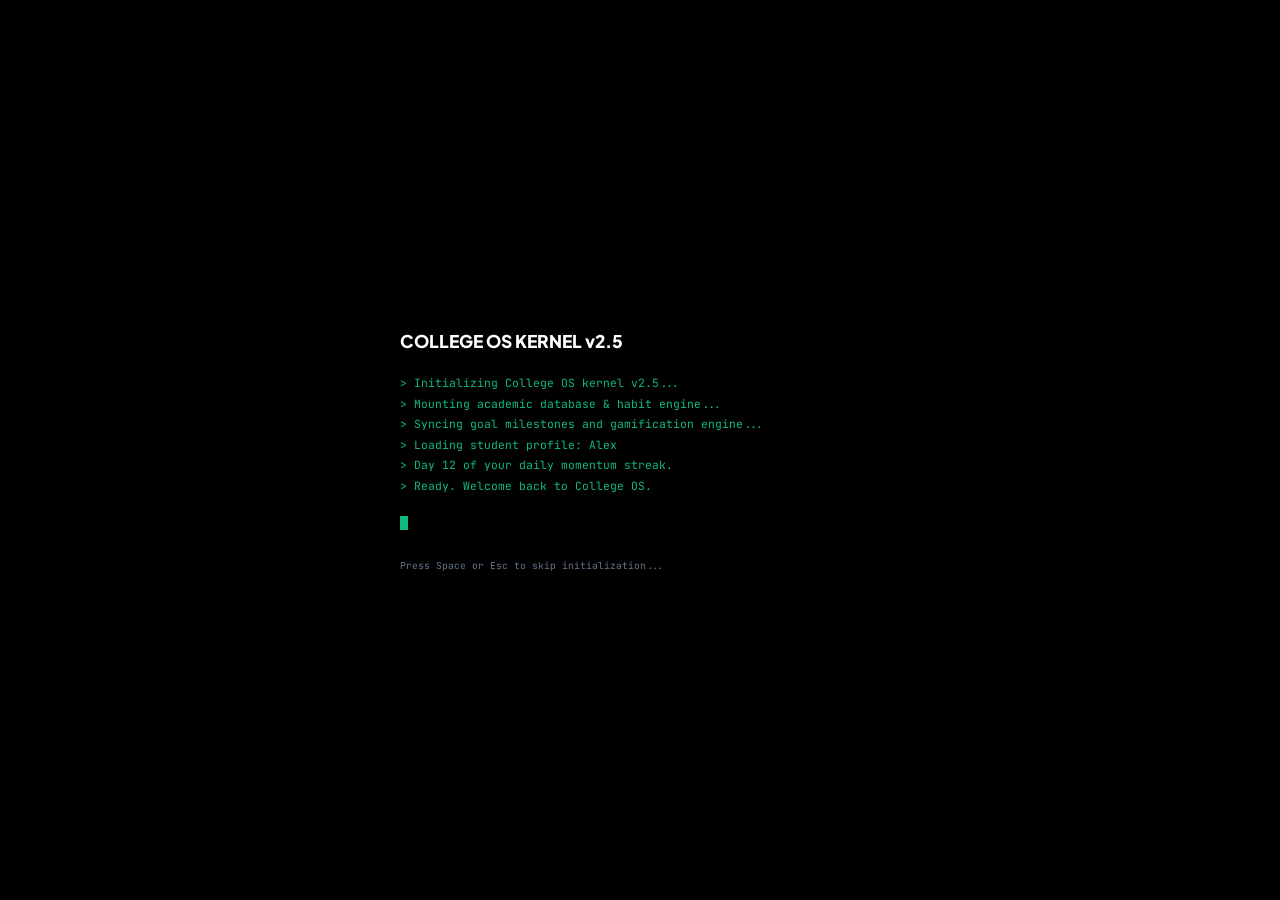
<file: index.html>
<!DOCTYPE html>
<html lang="en" data-theme="dark" data-accent="indigo">
<head>
  <meta charset="UTF-8">
  <meta name="viewport" content="width=device-width, initial-scale=1.0, maximum-scale=1.0, user-scalable=no">
  <title>COLLEGE OS — Build the person you want to become</title>
  <meta name="description" content="COLLEGE OS - Personal Operating System for ambitious college students. Standalone vanilla web app.">
  <meta name="theme-color" content="#090d16">

  <!-- Google Fonts: Plus Jakarta Sans, Inter, JetBrains Mono -->
  <link rel="preconnect" href="https://fonts.googleapis.com">
  <link rel="preconnect" href="https://fonts.gstatic.com" crossorigin>
  <link href="https://fonts.googleapis.com/css2?family=Inter:wght@400;500;600;700&family=JetBrains+Mono:wght@500;700&family=Plus+Jakarta+Sans:wght@500;600;700;800&display=swap" rel="stylesheet">

  <!-- Design System CSS -->
  <link rel="stylesheet" href="./css/tokens.css">
  <link rel="stylesheet" href="./css/base.css">
  <link rel="stylesheet" href="./css/layout.css">
  <link rel="stylesheet" href="./css/components.css">
  <link rel="stylesheet" href="./css/apps.css">
  <link rel="stylesheet" href="./css/animations.css">
</head>
<body>
  <!-- System Boot Screen -->
  <div id="boot-screen">
    <div class="boot-terminal">
      <div style="font-size: 1.25rem; font-weight: 800; color: #ffffff; margin-bottom: var(--space-4); font-family: var(--font-display);">
        COLLEGE OS KERNEL v2.5
      </div>
      <div id="boot-terminal-logs"></div>
      <div style="margin-top: var(--space-4);">
        <span class="boot-cursor"></span>
      </div>
      <div style="margin-top: var(--space-6); font-size: 0.6875rem; color: #64748b;">
        Press Space or Esc to skip initialization...
      </div>
    </div>
  </div>

  <div id="os-root">
    <!-- Wallpaper Canvas & Ambient Vignette -->
    <canvas id="wallpaper-canvas"></canvas>
    <div class="wallpaper-overlay"></div>

    <!-- System Top Bar -->
    <header id="os-topbar" role="banner">
      <div class="topbar-left">
        <div class="topbar-brand">
          <div class="topbar-logo-icon">
            <svg xmlns="http://www.w3.org/2000/svg" width="14" height="14" viewBox="0 0 24 24" fill="none" stroke="currentColor" stroke-width="2.5" stroke-linecap="round" stroke-linejoin="round"><path d="M22 10v6M2 10l10-5 10 5-10 5z"/><path d="M6 12v5c3 3 9 3 12 0v-5"/></svg>
          </div>
          <span>COLLEGE OS</span>
        </div>

        <button class="topbar-search-btn" id="topbar-search-btn" aria-label="Open Command Palette (Ctrl+K)">
          <svg xmlns="http://www.w3.org/2000/svg" width="14" height="14" viewBox="0 0 24 24" fill="none" stroke="currentColor" stroke-width="2" stroke-linecap="round" stroke-linejoin="round"><circle cx="11" cy="11" r="8"/><path d="m21 21-4.3-4.3"/></svg>
          <span>Search or Command...</span>
          <kbd class="topbar-kbd">Ctrl+K</kbd>
        </button>
      </div>

      <div class="topbar-right">
        <button class="btn btn-ghost btn-icon" id="topbar-quick-btn" title="Instant Quick Capture (+)">
          <svg xmlns="http://www.w3.org/2000/svg" width="16" height="16" viewBox="0 0 24 24" fill="none" stroke="currentColor" stroke-width="2.5" stroke-linecap="round" stroke-linejoin="round"><path d="M5 12h14"/><path d="M12 5v14"/></svg>
        </button>

        <button class="btn btn-ghost btn-icon" id="topbar-sound-btn" title="Toggle Sound FX">
          <svg xmlns="http://www.w3.org/2000/svg" width="16" height="16" viewBox="0 0 24 24" fill="none" stroke="currentColor" stroke-width="2" stroke-linecap="round" stroke-linejoin="round"><polygon points="11 5 6 9 2 9 2 15 6 15 11 19 11 5"/><path d="M15.54 8.46a5 5 0 0 1 0 7.07"/><path d="M19.07 4.93a10 10 0 0 1 0 14.14"/></svg>
        </button>

        <button class="btn btn-ghost btn-icon" id="topbar-theme-btn" title="Toggle Light/Dark Theme">
          <svg xmlns="http://www.w3.org/2000/svg" width="16" height="16" viewBox="0 0 24 24" fill="none" stroke="currentColor" stroke-width="2" stroke-linecap="round" stroke-linejoin="round"><circle cx="12" cy="12" r="4"/><path d="M12 2v2"/><path d="M12 20v2"/><path d="m4.93 4.93 1.41 1.41"/><path d="m17.66 17.66 1.41 1.41"/><path d="M2 12h2"/><path d="M20 12h2"/><path d="m6.34 17.66-1.41 1.41"/><path d="m19.07 4.93-1.41 1.41"/></svg>
        </button>

        <div style="height: 16px; width: 1px; background: var(--os-border); margin: 0 4px;"></div>

        <div style="text-align: right; font-family: var(--font-mono); font-size: 0.75rem;">
          <div id="topbar-clock" style="font-weight: 700; color: var(--os-text);">12:00 PM</div>
          <div id="topbar-date" style="font-size: 0.625rem; color: var(--os-text-muted);">Mon, Nov 18</div>
        </div>
      </div>
    </header>

    <!-- Desktop Workspace Area -->
    <main id="os-desktop" role="main">
      <div class="desktop-content">
        <!-- Hero Banner with Quick Capture -->
        <div class="hero-banner">
          <div class="hero-text">
            <div id="hero-college-course" style="font-family: var(--font-mono); font-size: 0.6875rem; color: var(--os-accent); font-weight: 700; text-transform: uppercase;">
              College OS • Personal Operating System
            </div>
            <h1 id="hero-greeting-heading">
              <span id="hero-greeting-text">Good Day</span>, <span id="hero-user-name">Scholar</span>
            </h1>
            <p class="hero-subtitle">
              "Build the person you want to become." Compounding standards across 18 integrated domains.
            </p>
          </div>

          <div class="hero-quick-capture">
            <form class="quick-capture-form" id="hero-quick-form">
              <input type="text" class="quick-capture-input" id="hero-quick-input" placeholder="Quick capture a task (Press Enter ↵)..." />
              <button type="submit" class="quick-capture-btn">Add Task</button>
            </form>
            <div style="display: flex; justify-content: space-between; font-size: 0.6875rem; color: var(--os-text-subtle); margin-top: 6px; padding: 0 4px; font-family: var(--font-mono);">
              <span>Press <kbd class="topbar-kbd">Ctrl+K</kbd> for Command Palette</span>
              <span>Right-Click for OS Menu</span>
            </div>
          </div>
        </div>

        <!-- Desktop App Shortcut Grid -->
        <div class="desktop-shortcuts-grid" id="desktop-shortcuts-grid">
          <!-- Populated by main.js -->
        </div>

        <!-- Desktop Widgets Grid -->
        <div class="widgets-grid" id="os-desktop-widgets">
          <!-- Populated by main.js -->
        </div>
      </div>
    </main>

    <!-- OS Window Stacking Layer -->
    <div id="window-container"></div>

    <!-- Window Edge Snap Preview Overlay -->
    <div id="snap-preview"></div>

    <!-- Desktop OS Dock -->
    <div id="os-dock-container">
      <nav id="os-dock" aria-label="Desktop Applications Dock">
        <!-- Populated by main.js -->
      </nav>
    </div>

    <!-- Mobile Navigation Tab Bar (< 768px) -->
    <nav id="mobile-nav" aria-label="Mobile Navigation">
      <button class="mobile-tab-btn active" data-app="dashboard">
        <svg xmlns="http://www.w3.org/2000/svg" width="18" height="18" viewBox="0 0 24 24" fill="none" stroke="currentColor" stroke-width="2" stroke-linecap="round" stroke-linejoin="round"><rect width="7" height="9" x="3" y="3" rx="1"/><rect width="7" height="5" x="14" y="3" rx="1"/><rect width="7" height="9" x="14" y="12" rx="1"/><rect width="7" height="5" x="3" y="16" rx="1"/></svg>
        <span>Home</span>
      </button>
      <button class="mobile-tab-btn" data-app="goals">
        <svg xmlns="http://www.w3.org/2000/svg" width="18" height="18" viewBox="0 0 24 24" fill="none" stroke="currentColor" stroke-width="2" stroke-linecap="round" stroke-linejoin="round"><circle cx="12" cy="12" r="10"/><circle cx="12" cy="12" r="6"/><circle cx="12" cy="12" r="2"/></svg>
        <span>Goals</span>
      </button>
      <button class="mobile-tab-btn" data-app="habits">
        <svg xmlns="http://www.w3.org/2000/svg" width="18" height="18" viewBox="0 0 24 24" fill="none" stroke="currentColor" stroke-width="2" stroke-linecap="round" stroke-linejoin="round"><path d="M22 11.08V12a10 10 0 1 1-5.93-9.14"/><polyline points="22 4 12 14.01 9 11.01"/></svg>
        <span>Habits</span>
      </button>
      <button class="mobile-tab-btn" data-app="academics">
        <svg xmlns="http://www.w3.org/2000/svg" width="18" height="18" viewBox="0 0 24 24" fill="none" stroke="currentColor" stroke-width="2" stroke-linecap="round" stroke-linejoin="round"><path d="M22 10v6M2 10l10-5 10 5-10 5z"/><path d="M6 12v5c3 3 9 3 12 0v-5"/></svg>
        <span>Classes</span>
      </button>
      <button class="mobile-tab-btn" data-app="focus">
        <svg xmlns="http://www.w3.org/2000/svg" width="18" height="18" viewBox="0 0 24 24" fill="none" stroke="currentColor" stroke-width="2" stroke-linecap="round" stroke-linejoin="round"><line x1="10" x2="14" y1="2" y2="2"/><line x1="12" x2="15" y1="14" y2="11"/><circle cx="12" cy="14" r="8"/></svg>
        <span>Focus</span>
      </button>
      <button class="mobile-tab-btn" id="mobile-all-apps-btn">
        <svg xmlns="http://www.w3.org/2000/svg" width="18" height="18" viewBox="0 0 24 24" fill="none" stroke="currentColor" stroke-width="2" stroke-linecap="round" stroke-linejoin="round"><rect width="7" height="7" x="3" y="3" rx="1"/><rect width="7" height="7" x="14" y="3" rx="1"/><rect width="7" height="7" x="14" y="14" rx="1"/><rect width="7" height="7" x="3" y="14" rx="1"/></svg>
        <span>All Apps</span>
      </button>
    </nav>

    <!-- Mobile Fullscreen All Apps Drawer -->
    <div id="mobile-apps-drawer" class="modal-backdrop">
      <div class="modal-card" style="max-height: 85vh;">
        <div class="modal-header">
          <div>
            <h3 class="modal-title">All 18 Applications</h3>
            <p style="font-size: 0.6875rem; color: var(--os-text-muted);">Tap to launch in full screen</p>
          </div>
          <button class="btn btn-ghost btn-xs" id="close-mobile-drawer">✕</button>
        </div>
        <div id="mobile-drawer-grid" style="display: grid; grid-template-columns: repeat(3, 1fr); gap: var(--space-3);"></div>
      </div>
    </div>

    <!-- Command Palette Dialog -->
    <div id="command-palette-modal" class="modal-backdrop" role="dialog" aria-modal="true" aria-label="Command Palette">
      <div class="modal-card palette-card">
        <div class="palette-search-wrapper">
          <svg xmlns="http://www.w3.org/2000/svg" width="18" height="18" viewBox="0 0 24 24" fill="none" stroke="currentColor" stroke-width="2" stroke-linecap="round" stroke-linejoin="round" style="color: var(--os-text-muted);"><circle cx="11" cy="11" r="8"/><path d="m21 21-4.3-4.3"/></svg>
          <input type="text" id="palette-search-input" class="palette-input" placeholder="Search 18 apps, tasks, notes, or quick actions..." autofocus />
          <kbd class="topbar-kbd">Esc</kbd>
        </div>
        <div class="palette-results" id="palette-results-list"></div>
      </div>
    </div>

    <!-- Instant Quick Capture Modal -->
    <div id="quick-capture-modal" class="modal-backdrop" role="dialog" aria-modal="true" aria-label="Quick Capture">
      <div class="modal-card" style="max-width: 480px;">
        <div class="modal-header">
          <div>
            <h3 class="modal-title">Instant Quick Capture</h3>
            <p style="font-size: 0.6875rem; color: var(--os-text-muted);">Create task, habit protocol, or rapid markdown note.</p>
          </div>
          <button class="btn btn-ghost btn-xs" id="close-quick-capture">✕</button>
        </div>
        <div class="tab-list" style="margin-bottom: var(--space-3);">
          <button class="tab-btn active" data-qc-type="task">Kanban Task</button>
          <button class="tab-btn" data-qc-type="habit">Habit</button>
          <button class="tab-btn" data-qc-type="note">Note</button>
        </div>
        <form id="quick-capture-form">
          <div class="form-group">
            <label class="form-label">Description / Title</label>
            <input type="text" id="qc-title-input" class="form-input" placeholder="Enter description..." required autofocus />
          </div>
          <div style="display: flex; justify-content: flex-end; gap: var(--space-2); margin-top: var(--space-4);">
            <button type="submit" class="btn btn-primary btn-sm">Capture Item</button>
          </div>
        </form>
      </div>
    </div>

    <!-- First-Run Onboarding Modal -->
    <div id="onboarding-modal" class="modal-backdrop" role="dialog" aria-modal="true" aria-label="Welcome to College OS">
      <div class="modal-card onboarding-card">
        <div class="modal-header">
          <div style="display: flex; align-items: center; gap: var(--space-2-5);">
            <div class="onboarding-badge-icon">
              <svg xmlns="http://www.w3.org/2000/svg" width="18" height="18" viewBox="0 0 24 24" fill="none" stroke="currentColor" stroke-width="2.5" stroke-linecap="round" stroke-linejoin="round"><polygon points="13 2 3 14 12 14 11 22 21 10 12 10 13 2"/></svg>
            </div>
            <div>
              <h3 class="modal-title" style="font-size: 1.0625rem;">COLLEGE OS ONBOARDING</h3>
              <p style="font-size: 0.6875rem; color: var(--os-text-muted);">Configure your identity &amp; student operating system</p>
            </div>
          </div>
          <button class="btn btn-ghost btn-xs" id="skip-onboarding-btn">Skip Setup</button>
        </div>

        <div class="onboarding-progress-bar">
          <div class="onboarding-progress-fill" id="onboarding-progress-fill" style="width: 33%;"></div>
        </div>

        <div id="onboarding-step-container" style="margin: var(--space-5) 0;">
          <!-- Dynamically populated by main.js -->
        </div>

        <div class="onboarding-footer" style="display: flex; justify-content: space-between; align-items: center; border-top: 1px solid var(--os-border); padding-top: var(--space-4);">
          <span style="font-family: var(--font-mono); font-size: 0.75rem; color: var(--os-accent); font-weight: 700;" id="onboarding-step-indicator">Step 1 of 3</span>
          <div style="display: flex; gap: var(--space-2);">
            <button class="btn btn-secondary btn-sm" id="onboarding-back-btn" style="display: none;">Back</button>
            <button class="btn btn-primary btn-sm" id="onboarding-next-btn">Continue →</button>
          </div>
        </div>
      </div>
    </div>

    <!-- Desktop Right-Click Context Menu -->
    <div id="desktop-context-menu" class="desktop-context-menu" role="menu" aria-label="Desktop Actions">
      <div class="context-item" data-ctx="quick-task">
        <span class="context-icon"><svg xmlns="http://www.w3.org/2000/svg" width="14" height="14" viewBox="0 0 24 24" fill="none" stroke="currentColor" stroke-width="2" stroke-linecap="round" stroke-linejoin="round"><path d="M5 12h14"/><path d="M12 5v14"/></svg></span>
        <span class="context-label">New Quick Task</span>
        <kbd class="context-kbd">↵</kbd>
      </div>
      <div class="context-item" data-ctx="quick-note">
        <span class="context-icon"><svg xmlns="http://www.w3.org/2000/svg" width="14" height="14" viewBox="0 0 24 24" fill="none" stroke="currentColor" stroke-width="2" stroke-linecap="round" stroke-linejoin="round"><path d="M2 3h6a4 4 0 0 1 4 4v14a3 3 0 0 0-3-3H2z"/><path d="M22 3h-6a4 4 0 0 0-4 4v14a3 3 0 0 1 3-3h7z"/></svg></span>
        <span class="context-label">New Markdown Note</span>
      </div>
      <div class="context-item" data-ctx="open-dashboard">
        <span class="context-icon"><svg xmlns="http://www.w3.org/2000/svg" width="14" height="14" viewBox="0 0 24 24" fill="none" stroke="currentColor" stroke-width="2" stroke-linecap="round" stroke-linejoin="round"><rect width="7" height="9" x="3" y="3" rx="1"/><rect width="7" height="5" x="14" y="3" rx="1"/><rect width="7" height="9" x="14" y="12" rx="1"/><rect width="7" height="5" x="3" y="16" rx="1"/></svg></span>
        <span class="context-label">Command Center</span>
      </div>
      <div class="context-divider"></div>
      <div class="context-item context-has-submenu">
        <span class="context-icon"><svg xmlns="http://www.w3.org/2000/svg" width="14" height="14" viewBox="0 0 24 24" fill="none" stroke="currentColor" stroke-width="2" stroke-linecap="round" stroke-linejoin="round"><rect width="18" height="18" x="3" y="3" rx="2" ry="2"/><circle cx="9" cy="9" r="2"/><path d="m21 15-3.086-3.086a2 2 0 0 0-2.828 0L6 21"/></svg></span>
        <span class="context-label">Wallpaper</span>
        <span class="context-arrow">›</span>
        <div class="context-submenu">
          <div class="context-item" data-ctx-wp="aurora">Aurora Glow</div>
          <div class="context-item" data-ctx-wp="cyber_grid">Cyber Grid</div>
          <div class="context-item" data-ctx-wp="deep_space">Deep Space</div>
          <div class="context-item" data-ctx-wp="lofi_room">Lo-Fi Ambient</div>
          <div class="context-item" data-ctx-wp="minimal_gradient">Minimal Slate</div>
        </div>
      </div>
      <div class="context-item context-has-submenu">
        <span class="context-icon"><svg xmlns="http://www.w3.org/2000/svg" width="14" height="14" viewBox="0 0 24 24" fill="none" stroke="currentColor" stroke-width="2" stroke-linecap="round" stroke-linejoin="round"><circle cx="13.5" cy="6.5" r=".5" fill="currentColor"/><circle cx="17.5" cy="10.5" r=".5" fill="currentColor"/><circle cx="8.5" cy="7.5" r=".5" fill="currentColor"/><circle cx="6.5" cy="12.5" r=".5" fill="currentColor"/><path d="M12 2C6.5 2 2 6.5 2 12s4.5 10 10 10c.926 0 1.648-.746 1.648-1.688 0-.437-.18-.835-.437-1.125-.29-.289-.438-.652-.438-1.125a1.64 1.64 0 0 1 1.668-1.668h1.996c3.051 0 5.555-2.503 5.555-5.554C21.965 6.012 17.461 2 12 2z"/></svg></span>
        <span class="context-label">Accent Theme</span>
        <span class="context-arrow">›</span>
        <div class="context-submenu">
          <div class="context-item" data-ctx-accent="indigo"><span class="accent-bullet" style="background:#6366f1;"></span> Indigo</div>
          <div class="context-item" data-ctx-accent="violet"><span class="accent-bullet" style="background:#8b5cf6;"></span> Violet</div>
          <div class="context-item" data-ctx-accent="cyan"><span class="accent-bullet" style="background:#06b6d4;"></span> Cyan</div>
          <div class="context-item" data-ctx-accent="emerald"><span class="accent-bullet" style="background:#10b981;"></span> Emerald</div>
          <div class="context-item" data-ctx-accent="rose"><span class="accent-bullet" style="background:#f43f5e;"></span> Rose</div>
          <div class="context-item" data-ctx-accent="amber"><span class="accent-bullet" style="background:#f59e0b;"></span> Amber</div>
        </div>
      </div>
      <div class="context-item" data-ctx="toggle-theme">
        <span class="context-icon"><svg xmlns="http://www.w3.org/2000/svg" width="14" height="14" viewBox="0 0 24 24" fill="none" stroke="currentColor" stroke-width="2" stroke-linecap="round" stroke-linejoin="round"><circle cx="12" cy="12" r="4"/><path d="M12 2v2"/><path d="M12 20v2"/></svg></span>
        <span class="context-label">Toggle Dark / Light</span>
      </div>
      <div class="context-divider"></div>
      <div class="context-item" data-ctx="open-settings">
        <span class="context-icon"><svg xmlns="http://www.w3.org/2000/svg" width="14" height="14" viewBox="0 0 24 24" fill="none" stroke="currentColor" stroke-width="2" stroke-linecap="round" stroke-linejoin="round"><circle cx="12" cy="12" r="3"/><path d="M19.4 15a1.65 1.65 0 0 0 .33 1.82l.06.06a2 2 0 0 1 0 2.83 2 2 0 0 1-2.83 0l-.06-.06a1.65 1.65 0 0 0-1.82-.33 1.65 1.65 0 0 0-1 1.51V21a2 2 0 0 1-2 2 2 2 0 0 1-2-2v-.09A1.65 1.65 0 0 0 9 19.4a1.65 1.65 0 0 0-1.82.33l-.06.06a2 2 0 0 1-2.83 0 2 2 0 0 1 0-2.83l.06-.06a1.65 1.65 0 0 0 .33-1.82 1.65 1.65 0 0 0-1.51-1H3a2 2 0 0 1-2-2 2 2 0 0 1 2-2h.09A1.65 1.65 0 0 0 4.6 9a1.65 1.65 0 0 0-.33-1.82l-.06-.06a2 2 0 0 1 0-2.83 2 2 0 0 1 2.83 0l.06.06a1.65 1.65 0 0 0 1.82.33H9a1.65 1.65 0 0 0 1-1.51V3a2 2 0 0 1 2-2 2 2 0 0 1 2 2v.09a1.65 1.65 0 0 0 1 1.51 1.65 1.65 0 0 0 1.82-.33l.06-.06a2 2 0 0 1 2.83 0 2 2 0 0 1 0 2.83l-.06.06a1.65 1.65 0 0 0-.33 1.82V9a1.65 1.65 0 0 0 1.51 1H21a2 2 0 0 1 2 2 2 2 0 0 1-2 2h-.09a1.65 1.65 0 0 0-1.51 1z"/></svg></span>
        <span class="context-label">System Settings</span>
      </div>
      <div class="context-item" data-ctx="open-onboarding">
        <span class="context-icon"><svg xmlns="http://www.w3.org/2000/svg" width="14" height="14" viewBox="0 0 24 24" fill="none" stroke="currentColor" stroke-width="2" stroke-linecap="round" stroke-linejoin="round"><polygon points="13 2 3 14 12 14 11 22 21 10 12 10 13 2"/></svg></span>
        <span class="context-label">Setup Wizard</span>
      </div>
      <div class="context-item" data-ctx="refresh-os">
        <span class="context-icon"><svg xmlns="http://www.w3.org/2000/svg" width="14" height="14" viewBox="0 0 24 24" fill="none" stroke="currentColor" stroke-width="2" stroke-linecap="round" stroke-linejoin="round"><path d="M21 2v6h-6"/><path d="M3 12a9 9 0 0 1 15-6.7L21 8"/><path d="M3 22v-6h6"/><path d="M21 12a9 9 0 0 1-15 6.7L3 16"/></svg></span>
        <span class="context-label">Refresh Workspace</span>
      </div>
    </div>

    <!-- Achievement Toast Container -->
    <div id="toast-container" aria-live="polite"></div>
  </div>

  <!-- Main ES6 Entry Point -->
  <script type="module" src="./js/main.js"></script>
</body>
</html>
</file>
<file: css/tokens.css>
/* COLLEGE OS - Design System Tokens (Material 3 Inspired) */

:root {
  /* ==========================================================================
     COLOR SYSTEM (Dark Mode Default)
     ========================================================================== */
  --os-bg: #090d16;
  --os-bg-card: rgba(14, 20, 32, 0.85);
  --os-bg-card-hover: rgba(22, 30, 48, 0.9);
  --os-bg-window: rgba(12, 17, 28, 0.94);
  --os-bg-dock: rgba(15, 23, 42, 0.82);
  --os-bg-topbar: rgba(9, 13, 22, 0.85);
  --os-bg-modal: rgba(8, 12, 20, 0.95);
  --os-bg-input: rgba(0, 0, 0, 0.45);
  --os-bg-subtle: rgba(255, 255, 255, 0.04);
  --os-bg-hover: rgba(255, 255, 255, 0.08);
  --os-bg-active: rgba(255, 255, 255, 0.12);

  --os-border: rgba(255, 255, 255, 0.08);
  --os-border-light: rgba(255, 255, 255, 0.14);
  --os-border-subtle: rgba(255, 255, 255, 0.04);
  --os-border-focus: var(--os-accent);

  --os-text: #f1f5f9;
  --os-text-muted: #94a3b8;
  --os-text-subtle: #64748b;
  --os-text-inverse: #090d16;

  /* Accent theme default: Indigo */
  --os-accent: #6366f1;
  --os-accent-hover: #4f46e5;
  --os-accent-active: #4338ca;
  --os-accent-subtle: rgba(99, 102, 241, 0.15);
  --os-accent-border: rgba(99, 102, 241, 0.35);
  --os-accent-glow: rgba(99, 102, 241, 0.35);
  --os-accent-text: #ffffff;

  /* Semantic status colors */
  --os-success: #10b981;
  --os-success-subtle: rgba(16, 185, 129, 0.15);
  --os-success-border: rgba(16, 185, 129, 0.35);

  --os-warning: #f59e0b;
  --os-warning-subtle: rgba(245, 158, 11, 0.15);
  --os-warning-border: rgba(245, 158, 11, 0.35);

  --os-error: #ef4444;
  --os-error-subtle: rgba(239, 68, 68, 0.15);
  --os-error-border: rgba(239, 68, 68, 0.35);

  --os-info: #06b6d4;
  --os-info-subtle: rgba(6, 182, 212, 0.15);
  --os-info-border: rgba(6, 182, 212, 0.35);

  /* Window Chrome colors */
  --os-win-close: #ff5f56;
  --os-win-min: #ffbd2e;
  --os-win-max: #27c93f;

  /* ==========================================================================
     TYPOGRAPHY SCALE
     ========================================================================== */
  --font-display: "Plus Jakarta Sans", "Outfit", -apple-system, BlinkMacSystemFont, "Segoe UI", Roboto, sans-serif;
  --font-body: "Inter", -apple-system, BlinkMacSystemFont, "Segoe UI", Roboto, sans-serif;
  --font-mono: "JetBrains Mono", "SF Mono", Consolas, monospace;

  --text-display: 700 2.25rem/1.2 var(--font-display);
  --text-headline: 700 1.5rem/1.25 var(--font-display);
  --text-title: 600 1.125rem/1.35 var(--font-display);
  --text-subtitle: 600 0.9375rem/1.4 var(--font-display);
  --text-body: 400 0.875rem/1.5 var(--font-body);
  --text-body-bold: 600 0.875rem/1.5 var(--font-body);
  --text-label: 500 0.75rem/1.4 var(--font-body);
  --text-label-mono: 600 0.6875rem/1.3 var(--font-mono);
  --text-caption: 400 0.6875rem/1.3 var(--font-body);

  /* ==========================================================================
     SPACING SCALE (4px/8px Grid)
     ========================================================================== */
  --space-0: 0;
  --space-0-5: 2px;
  --space-1: 4px;
  --space-1-5: 6px;
  --space-2: 8px;
  --space-2-5: 10px;
  --space-3: 12px;
  --space-3-5: 14px;
  --space-4: 16px;
  --space-5: 20px;
  --space-6: 24px;
  --space-7: 28px;
  --space-8: 32px;
  --space-10: 40px;
  --space-12: 48px;
  --space-16: 64px;

  /* ==========================================================================
     CORNER RADII
     ========================================================================== */
  --radius-xs: 4px;
  --radius-sm: 8px;
  --radius-md: 12px;
  --radius-lg: 16px;
  --radius-xl: 20px;
  --radius-2xl: 24px;
  --radius-full: 9999px;

  /* ==========================================================================
     ELEVATION SHADOWS (Material 3 Layered)
     ========================================================================== */
  --shadow-1: 0 1px 3px rgba(0, 0, 0, 0.25), 0 1px 2px rgba(0, 0, 0, 0.15);
  --shadow-2: 0 4px 8px -2px rgba(0, 0, 0, 0.35), 0 2px 4px -1px rgba(0, 0, 0, 0.2);
  --shadow-3: 0 10px 20px -3px rgba(0, 0, 0, 0.45), 0 4px 8px -2px rgba(0, 0, 0, 0.25);
  --shadow-4: 0 18px 32px -4px rgba(0, 0, 0, 0.55), 0 8px 16px -4px rgba(0, 0, 0, 0.3);
  --shadow-5: 0 28px 56px -6px rgba(0, 0, 0, 0.65), 0 12px 24px -6px rgba(0, 0, 0, 0.4);
  --shadow-glow: 0 0 24px var(--os-accent-glow);

  /* ==========================================================================
     MOTION & EASING (Material 3 Motion System)
     ========================================================================== */
  --motion-duration-sm: 150ms;
  --motion-duration-md: 250ms;
  --motion-duration-lg: 380ms;
  --motion-duration-xl: 500ms;

  --motion-ease-standard: cubic-bezier(0.2, 0, 0, 1);
  --motion-ease-emphasized: cubic-bezier(0.05, 0.7, 0.1, 1);
  --motion-ease-decelerate: cubic-bezier(0, 0, 0.2, 1);
  --motion-ease-accelerate: cubic-bezier(0.4, 0, 1, 1);
  --motion-ease-spring: cubic-bezier(0.34, 1.56, 0.64, 1);
  --motion-ease-bounce: cubic-bezier(0.175, 0.885, 0.32, 1.275);

  /* Legacy aliases for backward compatibility */
  --duration-instant: 75ms;
  --duration-fast: var(--motion-duration-sm);
  --duration-normal: var(--motion-duration-md);
  --duration-slow: var(--motion-duration-lg);
  --duration-extra-slow: var(--motion-duration-xl);

  --ease-standard: var(--motion-ease-standard);
  --ease-decelerate: var(--motion-ease-decelerate);
  --ease-accelerate: var(--motion-ease-accelerate);
  --ease-spring: var(--motion-ease-spring);
  --ease-bounce: var(--motion-ease-bounce);

  /* ==========================================================================
     Z-INDEX SYSTEM
     ========================================================================== */
  --z-wallpaper: 0;
  --z-desktop: 1;
  --z-desktop-widgets: 2;
  --z-window-base: 100;
  --z-dock: 900;
  --z-topbar: 950;
  --z-palette: 1000;
  --z-modal: 1100;
  --z-toast: 1200;
  --z-boot: 1300;
}

/* ==========================================================================
   LIGHT MODE OVERRIDES
   ========================================================================== */
[data-theme="light"],
:root.light {
  --os-bg: #f3f5fa;
  --os-bg-card: rgba(255, 255, 255, 0.92);
  --os-bg-card-hover: rgba(255, 255, 255, 1);
  --os-bg-window: rgba(255, 255, 255, 0.96);
  --os-bg-dock: rgba(255, 255, 255, 0.88);
  --os-bg-topbar: rgba(255, 255, 255, 0.9);
  --os-bg-modal: rgba(255, 255, 255, 0.98);
  --os-bg-input: rgba(240, 244, 250, 0.9);
  --os-bg-subtle: rgba(0, 0, 0, 0.03);
  --os-bg-hover: rgba(0, 0, 0, 0.05);
  --os-bg-active: rgba(0, 0, 0, 0.08);

  --os-border: rgba(0, 0, 0, 0.08);
  --os-border-light: rgba(0, 0, 0, 0.14);
  --os-border-subtle: rgba(0, 0, 0, 0.04);

  --os-text: #0f172a;
  --os-text-muted: #475569;
  --os-text-subtle: #94a3b8;
  --os-text-inverse: #ffffff;

  --shadow-1: 0 1px 3px rgba(0, 0, 0, 0.08), 0 1px 2px rgba(0, 0, 0, 0.04);
  --shadow-2: 0 4px 8px -2px rgba(0, 0, 0, 0.1), 0 2px 4px -1px rgba(0, 0, 0, 0.06);
  --shadow-3: 0 10px 20px -3px rgba(0, 0, 0, 0.14), 0 4px 8px -2px rgba(0, 0, 0, 0.08);
  --shadow-4: 0 18px 32px -4px rgba(0, 0, 0, 0.18), 0 8px 16px -4px rgba(0, 0, 0, 0.1);
  --shadow-5: 0 28px 56px -6px rgba(0, 0, 0, 0.22), 0 12px 24px -6px rgba(0, 0, 0, 0.12);
}

/* ==========================================================================
   THEME PALETTES (ACCENTS)
   ========================================================================== */
[data-accent="indigo"] {
  --os-accent: #6366f1;
  --os-accent-hover: #4f46e5;
  --os-accent-active: #4338ca;
  --os-accent-subtle: rgba(99, 102, 241, 0.15);
  --os-accent-border: rgba(99, 102, 241, 0.35);
  --os-accent-glow: rgba(99, 102, 241, 0.4);
}

[data-accent="violet"] {
  --os-accent: #8b5cf6;
  --os-accent-hover: #7c3aed;
  --os-accent-active: #6d28d9;
  --os-accent-subtle: rgba(139, 92, 246, 0.15);
  --os-accent-border: rgba(139, 92, 246, 0.35);
  --os-accent-glow: rgba(139, 92, 246, 0.4);
}

[data-accent="cyan"] {
  --os-accent: #06b6d4;
  --os-accent-hover: #0891b2;
  --os-accent-active: #0e7490;
  --os-accent-subtle: rgba(6, 182, 212, 0.15);
  --os-accent-border: rgba(6, 182, 212, 0.35);
  --os-accent-glow: rgba(6, 182, 212, 0.4);
}

[data-accent="emerald"] {
  --os-accent: #10b981;
  --os-accent-hover: #059669;
  --os-accent-active: #047857;
  --os-accent-subtle: rgba(16, 185, 129, 0.15);
  --os-accent-border: rgba(16, 185, 129, 0.35);
  --os-accent-glow: rgba(16, 185, 129, 0.4);
}

[data-accent="rose"] {
  --os-accent: #f43f5e;
  --os-accent-hover: #e11d48;
  --os-accent-active: #be123c;
  --os-accent-subtle: rgba(244, 63, 94, 0.15);
  --os-accent-border: rgba(244, 63, 94, 0.35);
  --os-accent-glow: rgba(244, 63, 94, 0.4);
}

[data-accent="amber"] {
  --os-accent: #f59e0b;
  --os-accent-hover: #d97706;
  --os-accent-active: #b45309;
  --os-accent-subtle: rgba(245, 158, 11, 0.15);
  --os-accent-border: rgba(245, 158, 11, 0.35);
  --os-accent-glow: rgba(245, 158, 11, 0.4);
}

/* Reduced Motion Override (OS preference or User Settings toggle) */
@media (prefers-reduced-motion: reduce) {

  *,
  *::before,
  *::after {
    animation-duration: 0.01ms !important;
    animation-iteration-count: 1 !important;
    transition-duration: 0.01ms !important;
    scroll-behavior: auto !important;
  }
}

[data-reduce-motion="true"] *,
[data-reduce-motion="true"] *::before,
[data-reduce-motion="true"] *::after {
  animation-duration: 0.01ms !important;
  animation-iteration-count: 1 !important;
  transition-duration: 0.01ms !important;
  scroll-behavior: auto !important;
}

/* Smooth Theme & Accent Switching Transition */
html.theme-transitioning,
html.theme-transitioning *,
html.theme-transitioning *::before,
html.theme-transitioning *::after {
  transition: background-color 240ms cubic-bezier(0.2, 0, 0, 1),
    border-color 240ms cubic-bezier(0.2, 0, 0, 1),
    color 200ms cubic-bezier(0.2, 0, 0, 1),
    box-shadow 240ms cubic-bezier(0.2, 0, 0, 1) !important;
}
</file>
<file: css/base.css>
/* COLLEGE OS - Base & Reset Styles */

*, *::before, *::after {
  box-sizing: border-box;
  margin: 0;
  padding: 0;
}

html, body {
  width: 100%;
  height: 100%;
  overflow: hidden;
  font-family: var(--font-body);
  font-size: 14px;
  line-height: 1.5;
  color: var(--os-text);
  background-color: var(--os-bg);
  -webkit-font-smoothing: antialiased;
  -moz-osx-font-smoothing: grayscale;
  text-rendering: optimizeLegibility;
  user-select: none;
  -webkit-user-select: none;
}

/* Allow text selection inside editor, inputs, textareas, notes, letters */
input, textarea, [contenteditable="true"], .selectable, pre, code {
  user-select: text;
  -webkit-user-select: text;
}

/* Headings */
h1, h2, h3, h4, h5, h6 {
  font-family: var(--font-display);
  font-weight: 700;
  color: var(--os-text);
  letter-spacing: -0.02em;
}

/* Links */
a {
  color: var(--os-accent);
  text-decoration: none;
  transition: color var(--duration-fast) var(--ease-standard);
}
a:hover {
  text-decoration: underline;
}

/* Buttons Reset */
button {
  font-family: inherit;
  font-size: inherit;
  color: inherit;
  background: none;
  border: none;
  cursor: pointer;
  outline: none;
}

button:disabled {
  cursor: not-allowed;
  opacity: 0.5;
}

/* Form Controls Reset */
input, textarea, select {
  font-family: inherit;
  font-size: inherit;
  color: inherit;
  background: none;
  border: none;
  outline: none;
}

/* Keyboard Accessible Focus States */
:focus-visible {
  outline: 2px solid var(--os-accent);
  outline-offset: 2px;
}

/* Custom Scrollbars */
::-webkit-scrollbar {
  width: 6px;
  height: 6px;
}

::-webkit-scrollbar-track {
  background: transparent;
}

::-webkit-scrollbar-thumb {
  background: rgba(255, 255, 255, 0.16);
  border-radius: var(--radius-full);
}

::-webkit-scrollbar-thumb:hover {
  background: rgba(255, 255, 255, 0.28);
}

[data-theme="light"] ::-webkit-scrollbar-thumb {
  background: rgba(0, 0, 0, 0.16);
}

[data-theme="light"] ::-webkit-scrollbar-thumb:hover {
  background: rgba(0, 0, 0, 0.28);
}

/* Selection Color */
::selection {
  background: var(--os-accent);
  color: #ffffff;
}

/* Utility Classes */
.font-display { font-family: var(--font-display); }
.font-mono { font-family: var(--font-mono); }
.truncate {
  overflow: hidden;
  text-overflow: ellipsis;
  white-space: nowrap;
}
.line-clamp-2 {
  display: -webkit-box;
  -webkit-box-orient: vertical;
  line-clamp: 2;
  -webkit-line-clamp: 2;
  overflow: hidden;
}

.sr-only {
  position: absolute;
  width: 1px;
  height: 1px;
  padding: 0;
  margin: -1px;
  overflow: hidden;
  clip: rect(0, 0, 0, 0);
  white-space: nowrap;
  border: 0;
}
</file>
<file: css/layout.css>
/* COLLEGE OS - Desktop, Window & Shell Layout */

#os-root {
  position: relative;
  width: 100vw;
  height: 100vh;
  overflow: hidden;
  background-color: var(--os-bg);
}

/* ==========================================================================
   WALLPAPER BACKGROUND
   ========================================================================== */
#wallpaper-canvas {
  position: fixed;
  inset: 0;
  width: 100%;
  height: 100%;
  z-index: var(--z-wallpaper);
  pointer-events: none;
}

.wallpaper-overlay {
  position: fixed;
  inset: 0;
  z-index: 1;
  pointer-events: none;
  background: radial-gradient(circle at 50% 50%, transparent 60%, rgba(0, 0, 0, 0.45) 100%);
}

/* ==========================================================================
   TOP BAR (System Menu Bar)
   ========================================================================== */
#os-topbar {
  position: fixed;
  top: 0;
  left: 0;
  right: 0;
  height: 44px;
  background: var(--os-bg-topbar);
  backdrop-filter: blur(20px);
  -webkit-backdrop-filter: blur(20px);
  border-bottom: 1px solid var(--os-border);
  display: flex;
  align-items: center;
  justify-content: space-between;
  padding: 0 var(--space-4);
  z-index: var(--z-topbar);
  box-shadow: var(--shadow-1);
}

.topbar-left, .topbar-center, .topbar-right {
  display: flex;
  align-items: center;
  gap: var(--space-2);
}

.topbar-brand {
  display: flex;
  align-items: center;
  gap: var(--space-2);
  font-family: var(--font-display);
  font-weight: 800;
  font-size: 0.9375rem;
  letter-spacing: -0.01em;
  color: var(--os-text);
  padding: var(--space-1) var(--space-2);
  border-radius: var(--radius-sm);
  transition: background var(--duration-fast);
}

.topbar-brand:hover {
  background: var(--os-bg-hover);
}

.topbar-logo-icon {
  width: 22px;
  height: 22px;
  border-radius: var(--radius-sm);
  background: var(--os-accent);
  color: #ffffff;
  display: flex;
  align-items: center;
  justify-content: center;
  box-shadow: 0 0 12px var(--os-accent-glow);
}

.topbar-search-btn {
  display: flex;
  align-items: center;
  gap: var(--space-2);
  background: var(--os-bg-subtle);
  border: 1px solid var(--os-border);
  padding: var(--space-1-5) var(--space-3);
  border-radius: var(--radius-full);
  font-size: 0.8125rem;
  color: var(--os-text-muted);
  transition: all var(--duration-fast);
}

.topbar-search-btn:hover {
  background: var(--os-bg-hover);
  border-color: var(--os-border-light);
  color: var(--os-text);
}

.topbar-kbd {
  font-family: var(--font-mono);
  font-size: 0.6875rem;
  padding: 2px 6px;
  border-radius: var(--radius-xs);
  background: var(--os-bg-subtle);
  border: 1px solid var(--os-border);
  color: var(--os-text-subtle);
}

/* ==========================================================================
   DESKTOP AREA & WIDGET GRID
   ========================================================================== */
#os-desktop {
  position: absolute;
  top: 44px;
  bottom: 0;
  left: 0;
  right: 0;
  overflow-y: auto;
  overflow-x: hidden;
  padding: var(--space-6) var(--space-8) 100px var(--space-8);
  z-index: var(--z-desktop);
}

.desktop-content {
  max-width: 1400px;
  margin: 0 auto;
  display: flex;
  flex-direction: column;
  gap: var(--space-6);
}

/* Hero Banner */
.hero-banner {
  background: linear-gradient(135deg, rgba(99, 102, 241, 0.12) 0%, var(--os-bg-card) 50%, rgba(139, 92, 246, 0.08) 100%);
  border: 1px solid var(--os-border-light);
  border-radius: var(--radius-2xl);
  padding: var(--space-6) var(--space-8);
  backdrop-filter: blur(16px);
  -webkit-backdrop-filter: blur(16px);
  box-shadow: var(--shadow-2);
  display: flex;
  flex-wrap: wrap;
  align-items: center;
  justify-content: space-between;
  gap: var(--space-6);
}

.hero-text h1 {
  font-size: 1.875rem;
  line-height: 1.2;
  margin: var(--space-1) 0;
}

.hero-subtitle {
  font-size: 0.8125rem;
  color: var(--os-text-muted);
}

.hero-quick-capture {
  flex: 1;
  max-width: 480px;
  min-width: 280px;
}

.quick-capture-form {
  position: relative;
  display: flex;
  align-items: center;
}

.quick-capture-input {
  width: 100%;
  background: var(--os-bg-input);
  border: 1px solid var(--os-border);
  border-radius: var(--radius-full);
  padding: 10px 90px 10px 16px;
  color: var(--os-text);
  font-size: 0.8125rem;
  transition: all var(--duration-fast);
}

.quick-capture-input:focus {
  border-color: var(--os-accent);
  box-shadow: 0 0 16px var(--os-accent-glow);
}

.quick-capture-btn {
  position: absolute;
  right: 5px;
  background: var(--os-accent);
  color: #ffffff;
  padding: 6px 14px;
  border-radius: var(--radius-full);
  font-size: 0.75rem;
  font-weight: 600;
  transition: background var(--duration-fast);
}

.quick-capture-btn:hover {
  background: var(--os-accent-hover);
}

/* Widgets Grid */
.widgets-grid {
  display: grid;
  grid-template-columns: repeat(auto-fit, minmax(280px, 1fr));
  gap: var(--space-4);
}

@media (min-width: 1024px) {
  .widgets-grid {
    grid-template-columns: repeat(4, 1fr);
  }
}

.widget-card {
  background: var(--os-bg-card);
  backdrop-filter: blur(16px);
  -webkit-backdrop-filter: blur(16px);
  border: 1px solid var(--os-border);
  border-radius: var(--radius-xl);
  padding: var(--space-5);
  box-shadow: var(--shadow-1);
  display: flex;
  flex-direction: column;
  justify-content: space-between;
  min-height: 180px;
  position: relative;
  transition: transform var(--duration-normal) var(--ease-spring),
              box-shadow var(--duration-normal) var(--ease-standard),
              border-color var(--duration-fast);
}

.widget-card:hover {
  border-color: var(--os-border-light);
  transform: translateY(-2px);
  box-shadow: var(--shadow-3);
}

.widget-col-2 {
  grid-column: span 1;
}

@media (min-width: 768px) {
  .widget-col-2 {
    grid-column: span 2;
  }
}

/* ==========================================================================
   WINDOW SYSTEM (Desktop OS Windows)
   ========================================================================== */
#window-container {
  position: absolute;
  inset: 0;
  pointer-events: none;
  z-index: var(--z-window-base);
}

.os-window {
  position: absolute;
  background: var(--os-bg-window);
  backdrop-filter: blur(28px);
  -webkit-backdrop-filter: blur(28px);
  border: 1px solid var(--os-border-light);
  border-radius: var(--radius-lg);
  box-shadow: var(--shadow-4);
  display: flex;
  flex-direction: column;
  overflow: hidden;
  pointer-events: auto;
  opacity: 1;
  transform: scale(1);
  transform-origin: center center;
  transition: box-shadow var(--duration-fast),
              border-color var(--duration-fast);
  will-change: transform, left, top, width, height;
}

.os-window.focused {
  border-color: rgba(255, 255, 255, 0.22);
  box-shadow: var(--shadow-5), 0 0 0 1px rgba(255, 255, 255, 0.08);
}

[data-theme="light"] .os-window.focused {
  border-color: rgba(0, 0, 0, 0.22);
}

.os-window.minimized {
  opacity: 0;
  pointer-events: none;
  transform: scale(0.65) translateY(200px);
  transition: all var(--duration-normal) var(--ease-decelerate);
}

.os-window.maximized {
  top: 44px !important;
  left: 0 !important;
  width: 100vw !important;
  height: calc(100vh - 44px) !important;
  border-radius: 0 !important;
  border-left: none !important;
  border-right: none !important;
  border-bottom: none !important;
}

/* Window Chrome (Title Bar) */
.window-titlebar {
  height: 42px;
  background: rgba(0, 0, 0, 0.2);
  border-bottom: 1px solid var(--os-border);
  display: flex;
  align-items: center;
  justify-content: space-between;
  padding: 0 var(--space-3);
  cursor: grab;
  user-select: none;
  -webkit-user-select: none;
}

.window-titlebar:active {
  cursor: grabbing;
}

.window-controls {
  display: flex;
  align-items: center;
  gap: 8px;
}

.win-btn {
  width: 12px;
  height: 12px;
  border-radius: var(--radius-full);
  display: flex;
  align-items: center;
  justify-content: center;
  transition: filter var(--duration-fast);
}

.win-btn:hover {
  filter: brightness(1.2);
}

.win-btn-close { background-color: var(--os-win-close); }
.win-btn-min   { background-color: var(--os-win-min); }
.win-btn-max   { background-color: var(--os-win-max); }

.win-btn svg {
  opacity: 0;
  width: 8px;
  height: 8px;
  stroke: rgba(0, 0, 0, 0.7);
  transition: opacity var(--duration-instant);
}

.window-titlebar:hover .win-btn svg {
  opacity: 1;
}

.window-title-content {
  display: flex;
  align-items: center;
  gap: var(--space-2);
  font-family: var(--font-display);
  font-size: 0.8125rem;
  font-weight: 600;
  color: var(--os-text);
}

.window-app-icon {
  width: 18px;
  height: 18px;
}

.window-actions {
  display: flex;
  align-items: center;
  gap: var(--space-1);
}

.window-body {
  flex: 1;
  overflow-y: auto;
  overflow-x: hidden;
  position: relative;
  display: flex;
  flex-direction: column;
}

/* Window Resize Handles */
.window-resizer {
  position: absolute;
  z-index: 10;
}
.resizer-r  { right: 0; top: 0; bottom: 0; width: 6px; cursor: ew-resize; }
.resizer-b  { bottom: 0; left: 0; right: 0; height: 6px; cursor: ns-resize; }
.resizer-br { right: 0; bottom: 0; width: 14px; height: 14px; cursor: nwse-resize; }
.resizer-l  { left: 0; top: 0; bottom: 0; width: 6px; cursor: ew-resize; }
.resizer-t  { top: 0; left: 0; right: 0; height: 6px; cursor: ns-resize; }

/* Snap Indicator */
#snap-preview {
  position: fixed;
  background: var(--os-accent-subtle);
  border: 2px dashed var(--os-accent);
  border-radius: var(--radius-lg);
  backdrop-filter: blur(8px);
  -webkit-backdrop-filter: blur(8px);
  z-index: 50;
  pointer-events: none;
  opacity: 0;
  transition: all var(--duration-fast) var(--ease-standard);
}
#snap-preview.active {
  opacity: 1;
}

/* ==========================================================================
   DOCK (macOS / Chrome OS style taskbar)
   ========================================================================== */
#os-dock-container {
  position: fixed;
  bottom: 12px;
  left: 0;
  right: 0;
  display: flex;
  justify-content: center;
  z-index: var(--z-dock);
  pointer-events: none;
}

#os-dock {
  pointer-events: auto;
  background: var(--os-bg-dock);
  backdrop-filter: blur(28px);
  -webkit-backdrop-filter: blur(28px);
  border: 1px solid var(--os-border-light);
  border-radius: var(--radius-2xl);
  padding: 6px 10px;
  box-shadow: var(--shadow-4);
  display: flex;
  align-items: center;
  gap: 6px;
  max-width: 96vw;
  overflow-x: auto;
  scrollbar-width: none;
}

#os-dock::-webkit-scrollbar {
  display: none;
}

.dock-item {
  position: relative;
  width: 44px;
  height: 44px;
  border-radius: var(--radius-md);
  display: flex;
  align-items: center;
  justify-content: center;
  cursor: pointer;
  transition: transform var(--duration-fast) var(--ease-spring),
              background var(--duration-fast);
  color: var(--os-text);
  flex-shrink: 0;
}

.dock-item:hover {
  background: var(--os-bg-hover);
  transform: translateY(-6px) scale(1.15);
}

.dock-item.launching {
  animation: dockBounce 0.65s ease-in-out;
}

@keyframes dockBounce {
  0%, 100% { transform: translateY(0); }
  30% { transform: translateY(-16px); }
  60% { transform: translateY(-6px); }
}

.dock-item-dot {
  position: absolute;
  bottom: 2px;
  width: 4px;
  height: 4px;
  border-radius: var(--radius-full);
  background: var(--os-accent);
  opacity: 0;
  transition: opacity var(--duration-fast);
}

.dock-item.has-window .dock-item-dot {
  opacity: 1;
}

.dock-tooltip {
  position: absolute;
  bottom: 56px;
  background: var(--os-bg-modal);
  color: var(--os-text);
  border: 1px solid var(--os-border);
  padding: 4px 10px;
  border-radius: var(--radius-sm);
  font-size: 0.6875rem;
  font-weight: 600;
  white-space: nowrap;
  pointer-events: none;
  opacity: 0;
  transform: translateY(4px);
  transition: all var(--duration-fast);
  box-shadow: var(--shadow-2);
}

.dock-item:hover .dock-tooltip {
  opacity: 1;
  transform: translateY(0);
}

/* ==========================================================================
   MOBILE NAVIGATION (Screen width < 768px)
   ========================================================================== */
#mobile-nav {
  display: none;
}

@media (max-width: 767px) {
  #os-dock-container {
    display: none;
  }

  #mobile-nav {
    display: flex;
    position: fixed;
    bottom: 0;
    left: 0;
    right: 0;
    height: 56px;
    background: var(--os-bg-dock);
    backdrop-filter: blur(24px);
    -webkit-backdrop-filter: blur(24px);
    border-top: 1px solid var(--os-border);
    justify-content: space-around;
    align-items: center;
    z-index: var(--z-dock);
    padding: 0 var(--space-2);
  }

  .mobile-tab-btn {
    display: flex;
    flex-direction: column;
    align-items: center;
    gap: 2px;
    font-size: 0.625rem;
    color: var(--os-text-muted);
    padding: var(--space-1);
    border-radius: var(--radius-sm);
  }

  .mobile-tab-btn.active {
    color: var(--os-accent);
    font-weight: 700;
  }

  /* Full screen window on mobile */
  .os-window {
    top: 44px !important;
    left: 0 !important;
    width: 100vw !important;
    height: calc(100vh - 44px - 56px) !important;
    border-radius: 0 !important;
    border: none !important;
  }

  .window-resizer {
    display: none !important;
  }
}

/* ==========================================================================
   DESKTOP APP SHORTCUTS GRID
   ========================================================================== */
.desktop-shortcuts-grid {
  display: grid;
  grid-template-columns: repeat(auto-fill, minmax(84px, 1fr));
  gap: var(--space-4);
  padding: var(--space-1) 0 var(--space-4) 0;
}

.desktop-shortcut-item {
  display: flex;
  flex-direction: column;
  align-items: center;
  gap: var(--space-1-5);
  padding: var(--space-2);
  border-radius: var(--radius-lg);
  cursor: pointer;
  text-align: center;
  user-select: none;
  -webkit-user-select: none;
  transition: all var(--duration-fast) var(--ease-spring);
  border: 1px solid transparent;
}

.desktop-shortcut-item:hover,
.desktop-shortcut-item:focus-visible {
  background: var(--os-bg-subtle);
  border-color: var(--os-border);
  transform: translateY(-2px);
}

.desktop-shortcut-item:active {
  transform: scale(0.96);
}

.desktop-shortcut-icon {
  width: 48px;
  height: 48px;
  border-radius: var(--radius-md);
  display: flex;
  align-items: center;
  justify-content: center;
  box-shadow: var(--shadow-2);
  transition: transform var(--duration-fast);
}

.desktop-shortcut-item:hover .desktop-shortcut-icon {
  transform: scale(1.06);
  box-shadow: var(--shadow-3);
}

.desktop-shortcut-label {
  font-size: 0.6875rem;
  font-weight: 600;
  color: var(--os-text);
  line-height: 1.25;
  text-shadow: 0 1px 3px rgba(0, 0, 0, 0.6);
  max-width: 80px;
  overflow: hidden;
  text-overflow: ellipsis;
  display: -webkit-box;
  -webkit-line-clamp: 2;
  line-clamp: 2;
  -webkit-box-orient: vertical;
}

/* ==========================================================================
   DESKTOP RIGHT-CLICK CONTEXT MENU
   ========================================================================== */
.desktop-context-menu {
  position: fixed;
  z-index: 1050;
  background: var(--os-bg-modal);
  backdrop-filter: blur(24px);
  -webkit-backdrop-filter: blur(24px);
  border: 1px solid var(--os-border-light);
  border-radius: var(--radius-lg);
  box-shadow: var(--shadow-4);
  padding: var(--space-1-5);
  min-width: 220px;
  display: none;
  user-select: none;
  -webkit-user-select: none;
  animation: contextFadeIn 0.12s ease-out;
}

.desktop-context-menu.open {
  display: block;
}

@keyframes contextFadeIn {
  from { opacity: 0; transform: scale(0.96) translateY(-4px); }
  to { opacity: 1; transform: scale(1) translateY(0); }
}

.context-item {
  display: flex;
  align-items: center;
  gap: var(--space-2-5);
  padding: 7px 12px;
  border-radius: var(--radius-sm);
  font-size: 0.8125rem;
  font-weight: 500;
  color: var(--os-text);
  cursor: pointer;
  position: relative;
  transition: background var(--duration-fast);
}

.context-item:hover {
  background: var(--os-bg-hover);
  color: var(--os-text);
}

.context-icon {
  width: 16px;
  height: 16px;
  display: flex;
  align-items: center;
  justify-content: center;
  color: var(--os-accent);
  flex-shrink: 0;
}

.context-label {
  flex: 1;
}

.context-kbd {
  font-family: var(--font-mono);
  font-size: 0.625rem;
  color: var(--os-text-subtle);
  background: var(--os-bg-subtle);
  padding: 1px 5px;
  border-radius: 4px;
}

.context-arrow {
  font-size: 0.875rem;
  color: var(--os-text-subtle);
  margin-left: auto;
}

.context-divider {
  height: 1px;
  background: var(--os-border);
  margin: var(--space-1) 0;
}

.context-has-submenu {
  position: relative;
}

.context-submenu {
  position: absolute;
  left: 100%;
  top: -4px;
  margin-left: 4px;
  background: var(--os-bg-modal);
  backdrop-filter: blur(24px);
  -webkit-backdrop-filter: blur(24px);
  border: 1px solid var(--os-border-light);
  border-radius: var(--radius-lg);
  box-shadow: var(--shadow-4);
  padding: var(--space-1-5);
  min-width: 170px;
  display: none;
}

.context-has-submenu:hover > .context-submenu {
  display: block;
}

.accent-bullet {
  width: 10px;
  height: 10px;
  border-radius: var(--radius-full);
  display: inline-block;
  margin-right: 6px;
}

/* ==========================================================================
   ONBOARDING MODAL STYLING
   ========================================================================== */
.onboarding-card {
  max-width: 520px;
  width: 100%;
  background: linear-gradient(180deg, rgba(99, 102, 241, 0.14) 0%, var(--os-bg-modal) 55%);
  border: 1px solid var(--os-border-light);
  border-radius: var(--radius-2xl);
  box-shadow: var(--shadow-5);
  overflow: hidden;
}

.onboarding-badge-icon {
  width: 34px;
  height: 34px;
  border-radius: var(--radius-md);
  background: var(--os-accent);
  color: #ffffff;
  display: flex;
  align-items: center;
  justify-content: center;
  box-shadow: 0 0 16px var(--os-accent-glow);
}

.onboarding-progress-bar {
  width: 100%;
  height: 4px;
  background: var(--os-bg-subtle);
  border-radius: var(--radius-full);
  overflow: hidden;
  margin-top: var(--space-3);
}

.onboarding-progress-fill {
  height: 100%;
  background: var(--os-accent);
  transition: width var(--duration-normal) var(--ease-standard);
}
</file>
<file: css/components.css>
/* COLLEGE OS - Reusable UI Components */

/* ==========================================================================
   BUTTONS (Material 3 with Ripple & Hover)
   ========================================================================== */
.btn {
  display: inline-flex;
  align-items: center;
  justify-content: center;
  gap: var(--space-2);
  font-family: var(--font-display);
  font-weight: 600;
  border-radius: var(--radius-md);
  border: 1px solid transparent;
  cursor: pointer;
  position: relative;
  overflow: hidden;
  user-select: none;
  transition: all var(--duration-fast) var(--ease-standard);
  white-space: nowrap;
}

.btn:active {
  transform: scale(0.97);
}

.btn-xs { padding: 4px 8px; font-size: 0.6875rem; border-radius: var(--radius-sm); }
.btn-sm { padding: 6px 12px; font-size: 0.75rem; border-radius: var(--radius-md); }
.btn-md { padding: 8px 16px; font-size: 0.8125rem; border-radius: var(--radius-md); }
.btn-lg { padding: 12px 24px; font-size: 0.9375rem; border-radius: var(--radius-lg); }
.btn-icon { padding: 8px; border-radius: var(--radius-md); }

.btn-primary {
  background: var(--os-accent);
  color: #ffffff;
  border-color: rgba(255, 255, 255, 0.15);
  box-shadow: 0 2px 8px var(--os-accent-glow);
}
.btn-primary:hover {
  background: var(--os-accent-hover);
  box-shadow: 0 4px 14px var(--os-accent-glow);
}

.btn-secondary {
  background: var(--os-bg-subtle);
  color: var(--os-text);
  border-color: var(--os-border);
}
.btn-secondary:hover {
  background: var(--os-bg-hover);
  border-color: var(--os-border-light);
}

.btn-ghost {
  background: transparent;
  color: var(--os-text-muted);
}
.btn-ghost:hover {
  background: var(--os-bg-hover);
  color: var(--os-text);
}

.btn-danger {
  background: var(--os-error);
  color: #ffffff;
}
.btn-danger:hover {
  filter: brightness(1.1);
}

/* Material Ripple Effect */
.ripple {
  position: absolute;
  border-radius: 50%;
  transform: scale(0);
  animation: rippleEffect 0.55s linear;
  background-color: rgba(255, 255, 255, 0.35);
  pointer-events: none;
}

@keyframes rippleEffect {
  to {
    transform: scale(4);
    opacity: 0;
  }
}

/* ==========================================================================
   CARDS & PANELS
   ========================================================================== */
.card {
  background: var(--os-bg-card);
  backdrop-filter: blur(16px);
  -webkit-backdrop-filter: blur(16px);
  border: 1px solid var(--os-border);
  border-radius: var(--radius-lg);
  padding: var(--space-4);
  box-shadow: var(--shadow-1);
  transition: all var(--duration-fast);
}

.card-interactive {
  cursor: pointer;
}
.card-interactive:hover {
  border-color: var(--os-border-light);
  transform: translateY(-2px);
  box-shadow: var(--shadow-2);
}

.card-header {
  display: flex;
  align-items: center;
  justify-content: space-between;
  margin-bottom: var(--space-3);
}

.card-title {
  font-size: 0.9375rem;
  font-weight: 700;
  color: var(--os-text);
}

.card-desc {
  font-size: 0.75rem;
  color: var(--os-text-muted);
  margin-top: 2px;
}

.card-footer {
  border-top: 1px solid var(--os-border);
  padding-top: var(--space-3);
  margin-top: var(--space-3);
  font-size: 0.75rem;
  color: var(--os-text-muted);
  display: flex;
  align-items: center;
  justify-content: space-between;
}

/* ==========================================================================
   FORM CONTROLS (Input, Select, Textarea)
   ========================================================================== */
.form-group {
  display: flex;
  flex-direction: column;
  gap: var(--space-1-5);
  margin-bottom: var(--space-3);
}

.form-label {
  font-size: 0.75rem;
  font-weight: 600;
  color: var(--os-text-muted);
}

.input-wrapper {
  position: relative;
  display: flex;
  align-items: center;
}

.form-input, .form-textarea, .form-select {
  width: 100%;
  background: var(--os-bg-input);
  border: 1px solid var(--os-border);
  border-radius: var(--radius-md);
  padding: 8px 12px;
  color: var(--os-text);
  font-size: 0.8125rem;
  transition: all var(--duration-fast);
}

.form-input:focus, .form-textarea:focus, .form-select:focus {
  border-color: var(--os-accent);
  box-shadow: 0 0 0 2px var(--os-accent-subtle);
}

.form-textarea {
  min-height: 80px;
  resize: vertical;
}

.form-select {
  cursor: pointer;
}

/* ==========================================================================
   TABS (Segmented Control Bar)
   ========================================================================== */
.tab-list {
  display: inline-flex;
  align-items: center;
  background: var(--os-bg-input);
  border: 1px solid var(--os-border);
  border-radius: var(--radius-md);
  padding: 3px;
  gap: 3px;
}

.tab-btn {
  display: flex;
  align-items: center;
  gap: var(--space-1-5);
  padding: 5px 12px;
  border-radius: var(--radius-sm);
  font-size: 0.75rem;
  font-weight: 600;
  color: var(--os-text-muted);
  transition: all var(--duration-fast);
}

.tab-btn:hover {
  color: var(--os-text);
}

.tab-btn.active {
  background: var(--os-accent);
  color: #ffffff;
  box-shadow: var(--shadow-1);
}

/* ==========================================================================
   TOGGLE SWITCH
   ========================================================================== */
.toggle-switch {
  display: inline-flex;
  align-items: center;
  gap: var(--space-2);
  cursor: pointer;
  user-select: none;
}

.toggle-track {
  width: 38px;
  height: 22px;
  background: rgba(255, 255, 255, 0.15);
  border-radius: var(--radius-full);
  position: relative;
  transition: background var(--duration-fast);
}

.toggle-switch.active .toggle-track {
  background: var(--os-accent);
}

.toggle-thumb {
  width: 16px;
  height: 16px;
  background: #ffffff;
  border-radius: var(--radius-full);
  position: absolute;
  top: 3px;
  left: 3px;
  transition: transform var(--duration-fast) var(--ease-spring);
  box-shadow: var(--shadow-1);
}

.toggle-switch.active .toggle-thumb {
  transform: translateX(16px);
}

/* ==========================================================================
   BADGES & PILLS
   ========================================================================== */
.badge {
  display: inline-flex;
  align-items: center;
  gap: 4px;
  font-family: var(--font-mono);
  font-size: 0.6875rem;
  font-weight: 600;
  padding: 2px 8px;
  border-radius: var(--radius-sm);
  border: 1px solid transparent;
}

.badge-primary {
  background: var(--os-accent-subtle);
  border-color: var(--os-accent-border);
  color: #a5b4fc;
}
.badge-success {
  background: var(--os-success-subtle);
  border-color: var(--os-success-border);
  color: #6ee7b7;
}
.badge-warning {
  background: var(--os-warning-subtle);
  border-color: var(--os-warning-border);
  color: #fcd34d;
}
.badge-error {
  background: var(--os-error-subtle);
  border-color: var(--os-error-border);
  color: #fca5a5;
}

/* Dot indicator */
.badge-dot {
  width: 6px;
  height: 6px;
  border-radius: var(--radius-full);
  background: currentColor;
}

/* ==========================================================================
   PROGRESS BARS
   ========================================================================== */
.progress-bar-container {
  width: 100%;
  height: 6px;
  background: var(--os-bg-input);
  border-radius: var(--radius-full);
  overflow: hidden;
  border: 1px solid var(--os-border-subtle);
}

.progress-bar-fill {
  height: 100%;
  background: linear-gradient(90deg, var(--os-accent) 0%, #8b5cf6 100%);
  border-radius: var(--radius-full);
  transition: width var(--duration-slow) var(--ease-decelerate);
}

/* ==========================================================================
   MODAL / DIALOG SYSTEM
   ========================================================================== */
.modal-backdrop {
  position: fixed;
  inset: 0;
  background: rgba(0, 0, 0, 0.75);
  backdrop-filter: blur(12px);
  -webkit-backdrop-filter: blur(12px);
  z-index: var(--z-modal);
  display: flex;
  align-items: center;
  justify-content: center;
  padding: var(--space-4);
  opacity: 0;
  pointer-events: none;
  transition: opacity var(--duration-normal) var(--ease-standard);
}

.modal-backdrop.open {
  opacity: 1;
  pointer-events: auto;
}

.modal-card {
  width: 100%;
  max-width: 520px;
  background: var(--os-bg-modal);
  border: 1px solid var(--os-border-light);
  border-radius: var(--radius-2xl);
  padding: var(--space-6);
  box-shadow: var(--shadow-5);
  transform: scale(0.92) translateY(20px);
  transition: transform var(--duration-normal) var(--ease-spring);
  max-height: 85vh;
  overflow-y: auto;
}

.modal-backdrop.open .modal-card {
  transform: scale(1) translateY(0);
}

.modal-header {
  display: flex;
  align-items: center;
  justify-content: space-between;
  border-bottom: 1px solid var(--os-border);
  padding-bottom: var(--space-3);
  margin-bottom: var(--space-4);
}

.modal-title {
  font-size: 1.125rem;
  font-weight: 700;
}

/* ==========================================================================
   COMMAND PALETTE
   ========================================================================== */
.palette-card {
  max-width: 620px;
  padding: 0;
  border-radius: var(--radius-2xl);
  overflow: hidden;
  background: var(--os-bg-modal);
  border: 1px solid var(--os-border-light);
  box-shadow: var(--shadow-5);
}

.palette-search-wrapper {
  display: flex;
  align-items: center;
  gap: var(--space-3);
  padding: var(--space-4) var(--space-5);
  border-bottom: 1px solid var(--os-border);
}

.palette-input {
  flex: 1;
  font-size: 1rem;
  color: var(--os-text);
  font-family: var(--font-body);
}

.palette-results {
  max-height: 380px;
  overflow-y: auto;
  padding: var(--space-2);
}

.palette-group-title {
  font-size: 0.6875rem;
  font-weight: 700;
  text-transform: uppercase;
  color: var(--os-text-subtle);
  padding: var(--space-2) var(--space-3);
  font-family: var(--font-mono);
}

.palette-item {
  display: flex;
  align-items: center;
  justify-content: space-between;
  gap: var(--space-3);
  padding: var(--space-2-5) var(--space-3);
  border-radius: var(--radius-md);
  cursor: pointer;
  transition: background var(--duration-fast);
}

.palette-item:hover, .palette-item.selected {
  background: var(--os-bg-hover);
}

.palette-item-left {
  display: flex;
  align-items: center;
  gap: var(--space-3);
  min-width: 0;
}

.palette-item-icon {
  width: 28px;
  height: 28px;
  border-radius: var(--radius-sm);
  display: flex;
  align-items: center;
  justify-content: center;
  flex-shrink: 0;
}

.palette-item-text {
  min-width: 0;
}

.palette-item-title {
  font-size: 0.8125rem;
  font-weight: 600;
  color: var(--os-text);
}

.palette-item-subtitle {
  font-size: 0.6875rem;
  color: var(--os-text-muted);
}

/* ==========================================================================
   ACHIEVEMENT TOASTS & NOTIFICATIONS
   ========================================================================== */
#toast-container {
  position: fixed;
  bottom: 80px;
  right: 24px;
  z-index: var(--z-toast);
  display: flex;
  flex-direction: column;
  gap: var(--space-3);
  max-width: 360px;
  pointer-events: none;
}

.toast {
  pointer-events: auto;
  background: linear-gradient(135deg, rgba(120, 53, 15, 0.95) 0%, rgba(15, 23, 42, 0.98) 100%);
  border: 1px solid rgba(245, 158, 11, 0.4);
  border-radius: var(--radius-xl);
  padding: var(--space-4);
  box-shadow: var(--shadow-4);
  display: flex;
  align-items: flex-start;
  gap: var(--space-3);
  position: relative;
  overflow: hidden;
  animation: toastSlideIn 0.35s var(--ease-spring);
}

@keyframes toastSlideIn {
  from {
    opacity: 0;
    transform: translateX(100px) scale(0.9);
  }
  to {
    opacity: 1;
    transform: translateX(0) scale(1);
  }
}

.toast-progress-bar {
  position: absolute;
  bottom: 0;
  left: 0;
  height: 3px;
  background: linear-gradient(90deg, #f59e0b, #fbbf24);
  animation: toastProgress 5s linear forwards;
}

@keyframes toastProgress {
  from { width: 100%; }
  to { width: 0%; }
}

/* ==========================================================================
   DROPDOWN MENUS (Theme, Notifications, Profile)
   ========================================================================== */
.dropdown-menu {
  position: absolute;
  top: 48px;
  right: 0;
  background: var(--os-bg-modal);
  backdrop-filter: blur(24px);
  -webkit-backdrop-filter: blur(24px);
  border: 1px solid var(--os-border-light);
  border-radius: var(--radius-xl);
  padding: var(--space-2);
  min-width: 240px;
  box-shadow: var(--shadow-4);
  z-index: var(--z-palette);
  opacity: 0;
  transform: translateY(-8px) scale(0.96);
  pointer-events: none;
  transition: all var(--duration-fast) var(--ease-spring);
}

.dropdown-menu.open {
  opacity: 1;
  transform: translateY(0) scale(1);
  pointer-events: auto;
}

.dropdown-item {
  display: flex;
  align-items: center;
  gap: var(--space-2-5);
  padding: var(--space-2) var(--space-3);
  border-radius: var(--radius-md);
  font-size: 0.8125rem;
  color: var(--os-text);
  cursor: pointer;
  transition: background var(--duration-fast);
}

.dropdown-item:hover {
  background: var(--os-bg-hover);
}

.dropdown-divider {
  height: 1px;
  background: var(--os-border);
  margin: var(--space-1) 0;
}

/* ==========================================================================
   BOOT SCREEN
   ========================================================================== */
#boot-screen {
  position: fixed;
  inset: 0;
  background: #000000;
  z-index: var(--z-boot);
  display: flex;
  flex-direction: column;
  align-items: center;
  justify-content: center;
  padding: var(--space-6);
  color: #ffffff;
  transition: opacity 0.5s ease-out;
}

#boot-screen.hidden {
  opacity: 0;
  pointer-events: none;
}

.boot-terminal {
  width: 100%;
  max-width: 480px;
  font-family: var(--font-mono);
  font-size: 0.8125rem;
  line-height: 1.8;
  color: #10b981;
}

.boot-cursor {
  display: inline-block;
  width: 8px;
  height: 14px;
  background: #10b981;
  animation: blink 0.8s infinite;
  vertical-align: middle;
}

@keyframes blink {
  0%, 100% { opacity: 1; }
  50% { opacity: 0; }
}

/* ==========================================================================
   CANVAS CONFETTI
   ========================================================================== */
#confetti-canvas {
  position: fixed;
  inset: 0;
  width: 100%;
  height: 100%;
  pointer-events: none;
  z-index: 9999;
}

/* ==========================================================================
   DYNAMIC FORM ROWS & INPUT GRIDS
   ========================================================================== */
.form-row {
  display: grid;
  grid-template-columns: repeat(auto-fit, minmax(180px, 1fr));
  gap: var(--space-3);
  margin-bottom: var(--space-3);
}

.form-help {
  font-size: 0.6875rem;
  color: var(--os-text-muted);
  margin-top: 2px;
}

/* ==========================================================================
   EMPTY STATES
   ========================================================================== */
.empty-state {
  display: flex;
  flex-direction: column;
  align-items: center;
  justify-content: center;
  text-align: center;
  padding: var(--space-8) var(--space-4);
  background: var(--os-bg-card);
  border: 1px dashed var(--os-border);
  border-radius: var(--radius-xl);
  margin: var(--space-3) 0;
}

/* ==========================================================================
   SVG CHARTS & HEATMAPS
   ========================================================================== */
.svg-chart-container {
  width: 100%;
  overflow-x: auto;
  user-select: none;
}

.chart-bar-group rect:hover {
  opacity: 1 !important;
  filter: brightness(1.2);
}

.heatmap-wrapper div div[title]:hover {
  transform: scale(1.3);
  box-shadow: 0 0 8px rgba(16, 185, 129, 0.4);
  z-index: 2;
}
</file>
<file: css/apps.css>
/* COLLEGE OS - Specific App Styles & Layouts */

/* Common App Layout */
.app-container {
  display: flex;
  flex-direction: column;
  height: 100%;
  padding: var(--space-5);
  gap: var(--space-4);
  color: var(--os-text);
}

.app-header {
  display: flex;
  align-items: center;
  justify-content: space-between;
  gap: var(--space-4);
  flex-wrap: wrap;
  border-bottom: 1px solid var(--os-border);
  padding-bottom: var(--space-3);
}

.app-title-group h2 {
  font-size: 1.25rem;
  line-height: 1.2;
}

.app-title-group p {
  font-size: 0.75rem;
  color: var(--os-text-muted);
  margin-top: 2px;
}

.app-body {
  flex: 1;
  overflow-y: auto;
  overflow-x: hidden;
  display: flex;
  flex-direction: column;
  gap: var(--space-4);
}

/* ==========================================================================
   ACADEMICS APP
   ========================================================================== */
.timetable-grid {
  display: grid;
  grid-template-columns: repeat(5, minmax(180px, 1fr));
  gap: var(--space-3);
  overflow-x: auto;
  padding-bottom: var(--space-2);
}

.timetable-day-col {
  background: var(--os-bg-subtle);
  border: 1px solid var(--os-border);
  border-radius: var(--radius-md);
  padding: var(--space-3);
  display: flex;
  flex-direction: column;
  gap: var(--space-2);
}

.timetable-class-card {
  background: var(--os-bg-card);
  border-left: 3px solid var(--os-accent);
  border-radius: var(--radius-sm);
  padding: var(--space-2) var(--space-2-5);
  font-size: 0.75rem;
}

.attendance-card {
  display: flex;
  align-items: center;
  justify-content: space-between;
  padding: var(--space-3);
  background: var(--os-bg-card);
  border: 1px solid var(--os-border);
  border-radius: var(--radius-md);
}

/* ==========================================================================
   HABITS APP
   ========================================================================== */
.habit-row {
  display: flex;
  align-items: center;
  justify-content: space-between;
  padding: var(--space-3) var(--space-4);
  background: var(--os-bg-card);
  border: 1px solid var(--os-border);
  border-radius: var(--radius-lg);
  transition: all var(--duration-fast);
}

.habit-row:hover {
  border-color: var(--os-border-light);
  background: var(--os-bg-card-hover);
}

.habit-check-btn {
  width: 24px;
  height: 24px;
  border-radius: var(--radius-full);
  border: 2px solid var(--os-border-light);
  display: flex;
  align-items: center;
  justify-content: center;
  transition: all var(--duration-fast);
}

.habit-check-btn.checked {
  background: var(--os-success);
  border-color: var(--os-success);
  color: #ffffff;
}

/* ==========================================================================
   FOCUS / POMODORO APP
   ========================================================================== */
.focus-timer-display {
  display: flex;
  flex-direction: column;
  align-items: center;
  justify-content: center;
  padding: var(--space-8) 0;
}

.timer-circle {
  width: 240px;
  height: 240px;
  border-radius: 50%;
  border: 4px solid var(--os-accent-subtle);
  display: flex;
  flex-direction: column;
  align-items: center;
  justify-content: center;
  position: relative;
  box-shadow: 0 0 32px var(--os-accent-glow);
}

.timer-time-text {
  font-family: var(--font-mono);
  font-size: 3.5rem;
  font-weight: 800;
  line-height: 1;
}

.sound-presets-grid {
  display: grid;
  grid-template-columns: repeat(auto-fit, minmax(110px, 1fr));
  gap: var(--space-2);
}

.sound-btn {
  padding: var(--space-2) var(--space-3);
  border: 1px solid var(--os-border);
  border-radius: var(--radius-md);
  background: var(--os-bg-subtle);
  font-size: 0.75rem;
  display: flex;
  align-items: center;
  gap: var(--space-2);
  cursor: pointer;
  transition: all var(--duration-fast);
}

.sound-btn.active {
  background: var(--os-accent);
  color: #ffffff;
  border-color: var(--os-accent);
}

/* ==========================================================================
   PLANNER / KANBAN APP
   ========================================================================== */
.kanban-board {
  display: grid;
  grid-template-columns: repeat(auto-fit, minmax(260px, 1fr));
  gap: var(--space-4);
  flex: 1;
}

.kanban-col {
  background: var(--os-bg-subtle);
  border: 1px solid var(--os-border);
  border-radius: var(--radius-xl);
  padding: var(--space-4);
  display: flex;
  flex-direction: column;
  gap: var(--space-3);
}

.kanban-col-header {
  display: flex;
  align-items: center;
  justify-content: space-between;
  font-family: var(--font-display);
  font-weight: 700;
  font-size: 0.8125rem;
}

.kanban-card-item {
  background: var(--os-bg-card);
  border: 1px solid var(--os-border);
  border-radius: var(--radius-md);
  padding: var(--space-3);
  box-shadow: var(--shadow-1);
  cursor: grab;
  display: flex;
  flex-direction: column;
  gap: var(--space-2);
}

.kanban-card-item:active {
  cursor: grabbing;
}

/* ==========================================================================
   NOTES & FLASHCARDS APP
   ========================================================================== */
.notes-layout {
  display: grid;
  grid-template-columns: 240px 1fr;
  gap: var(--space-4);
  height: 100%;
}

@media (max-width: 640px) {
  .notes-layout {
    grid-template-columns: 1fr;
  }
}

.notes-sidebar {
  border-right: 1px solid var(--os-border);
  padding-right: var(--space-3);
  display: flex;
  flex-direction: column;
  gap: var(--space-2);
}

.note-editor-card {
  display: flex;
  flex-direction: column;
  gap: var(--space-3);
  height: 100%;
}

.note-content-area {
  flex: 1;
  background: var(--os-bg-input);
  border: 1px solid var(--os-border);
  border-radius: var(--radius-md);
  padding: var(--space-3);
  font-family: var(--font-body);
  font-size: 0.875rem;
  line-height: 1.6;
  resize: none;
  color: var(--os-text);
}

/* Flashcard Flip Quiz */
.flashcard {
  perspective: 1000px;
  height: 220px;
  cursor: pointer;
}

.flashcard-inner {
  position: relative;
  width: 100%;
  height: 100%;
  text-align: center;
  transition: transform 0.6s var(--ease-spring);
  transform-style: preserve-3d;
}

.flashcard.flipped .flashcard-inner {
  transform: rotateY(180deg);
}

.flashcard-front, .flashcard-back {
  position: absolute;
  width: 100%;
  height: 100%;
  -webkit-backface-visibility: hidden;
  backface-visibility: hidden;
  border-radius: var(--radius-xl);
  border: 1px solid var(--os-border-light);
  background: var(--os-bg-card);
  padding: var(--space-6);
  display: flex;
  flex-direction: column;
  align-items: center;
  justify-content: center;
  box-shadow: var(--shadow-3);
}

.flashcard-back {
  transform: rotateY(180deg);
  background: var(--os-bg-card-hover);
}

/* ==========================================================================
   BOSS BATTLE & GAMIFICATION
   ========================================================================== */
.boss-card {
  background: linear-gradient(135deg, rgba(88, 28, 135, 0.4) 0%, rgba(15, 23, 42, 0.9) 100%);
  border: 2px solid rgba(168, 85, 247, 0.4);
  border-radius: var(--radius-2xl);
  padding: var(--space-6);
  box-shadow: var(--shadow-3);
}

.boss-hp-bar {
  width: 100%;
  height: 16px;
  background: rgba(0, 0, 0, 0.6);
  border-radius: var(--radius-full);
  overflow: hidden;
  border: 1px solid rgba(239, 68, 68, 0.4);
  margin: var(--space-3) 0;
}

.boss-hp-fill {
  height: 100%;
  background: linear-gradient(90deg, #ef4444, #f59e0b);
  border-radius: var(--radius-full);
  transition: width 0.5s ease-out;
}

/* ==========================================================================
   AI STUDY BUDDY
   ========================================================================== */
.chat-container {
  display: flex;
  flex-direction: column;
  height: 100%;
  gap: var(--space-3);
}

.chat-messages {
  flex: 1;
  overflow-y: auto;
  display: flex;
  flex-direction: column;
  gap: var(--space-3);
  padding-right: var(--space-2);
}

.chat-bubble {
  max-width: 82%;
  padding: var(--space-3) var(--space-4);
  border-radius: var(--radius-lg);
  font-size: 0.8125rem;
  line-height: 1.5;
}

.chat-bubble.user {
  align-self: flex-end;
  background: var(--os-accent);
  color: #ffffff;
  border-bottom-right-radius: 4px;
}

.chat-bubble.assistant {
  align-self: flex-start;
  background: var(--os-bg-card);
  border: 1px solid var(--os-border);
  border-bottom-left-radius: 4px;
}

.chat-bubble.assistant pre {
  background: var(--os-bg-subtle);
  border: 1px solid var(--os-border);
  padding: var(--space-2) var(--space-3);
  border-radius: var(--radius-sm);
  font-family: var(--font-mono);
  font-size: 0.75rem;
  overflow-x: auto;
  margin: var(--space-2) 0;
}

.chat-bubble.assistant code {
  font-family: var(--font-mono);
  background: var(--os-bg-subtle);
  padding: 1px 4px;
  border-radius: var(--radius-sm);
  font-size: 0.75rem;
}

.chat-bubble.assistant ul, .chat-bubble.assistant ol {
  margin: var(--space-2) 0;
  padding-left: var(--space-4);
}

.chat-bubble.assistant li {
  margin-bottom: var(--space-1);
}

.chat-typing-indicator {
  display: flex;
  align-items: center;
  gap: 4px;
  padding: var(--space-2) var(--space-3);
}

.chat-typing-dot {
  width: 6px;
  height: 6px;
  border-radius: 50%;
  background: var(--os-accent);
  animation: typingPulse 1.2s infinite ease-in-out;
}

.chat-typing-dot:nth-child(2) { animation-delay: 0.2s; }
.chat-typing-dot:nth-child(3) { animation-delay: 0.4s; }

@keyframes typingPulse {
  0%, 100% { opacity: 0.3; transform: scale(0.8); }
  50% { opacity: 1; transform: scale(1.1); }
}

.context-pill {
  display: inline-flex;
  align-items: center;
  gap: 4px;
  padding: 2px 8px;
  border-radius: var(--radius-full);
  font-size: 0.6875rem;
  background: var(--os-bg-subtle);
  border: 1px solid var(--os-border);
  color: var(--os-text-muted);
  cursor: pointer;
  transition: all 0.15s ease;
  user-select: none;
}

.context-pill:hover {
  border-color: var(--os-border-strong);
  color: var(--os-text);
}

.context-pill.active {
  background: rgba(99, 102, 241, 0.15);
  border-color: var(--os-accent);
  color: var(--os-accent);
  font-weight: 600;
}

/* ==========================================================================
   SETTINGS THEME PILLS
   ========================================================================== */
.theme-picker-grid {
  display: grid;
  grid-template-columns: repeat(auto-fit, minmax(130px, 1fr));
  gap: var(--space-3);
}

.theme-pill-card {
  padding: var(--space-3);
  border-radius: var(--radius-lg);
  border: 2px solid var(--os-border);
  cursor: pointer;
  display: flex;
  flex-direction: column;
  gap: var(--space-2);
  align-items: center;
  transition: all var(--duration-fast);
}

.theme-pill-card:hover {
  border-color: var(--os-border-light);
}

.theme-pill-card.selected {
  border-color: var(--os-accent);
  background: var(--os-accent-subtle);
}

.swatch-group {
  display: flex;
  gap: 4px;
}

.swatch {
  width: 14px;
  height: 14px;
  border-radius: var(--radius-full);
}
</file>
<file: css/animations.css>
/* COLLEGE OS - Micro-interactions & 60fps Keyframe Animations */

/* Floating XP Gain Indicator */
.floating-xp {
  position: absolute;
  pointer-events: none;
  font-family: var(--font-mono);
  font-weight: 800;
  font-size: 0.9375rem;
  color: #fbbf24;
  text-shadow: 0 0 10px rgba(245, 158, 11, 0.6);
  z-index: 9999;
  animation: floatUpAndFade 1.2s cubic-bezier(0.16, 1, 0.3, 1) forwards;
}

@keyframes floatUpAndFade {
  0% {
    opacity: 0;
    transform: translateY(0) scale(0.7);
  }
  20% {
    opacity: 1;
    transform: translateY(-12px) scale(1.1);
  }
  80% {
    opacity: 1;
    transform: translateY(-32px) scale(1);
  }
  100% {
    opacity: 0;
    transform: translateY(-48px) scale(0.9);
  }
}

/* Skeleton Shimmer */
.skeleton {
  background: linear-gradient(
    90deg,
    rgba(255, 255, 255, 0.04) 25%,
    rgba(255, 255, 255, 0.09) 37%,
    rgba(255, 255, 255, 0.04) 63%
  );
  background-size: 400% 100%;
  animation: skeletonShimmer 1.5s ease-in-out infinite;
  border-radius: var(--radius-sm);
}

[data-theme="light"] .skeleton {
  background: linear-gradient(
    90deg,
    rgba(0, 0, 0, 0.04) 25%,
    rgba(0, 0, 0, 0.08) 37%,
    rgba(0, 0, 0, 0.04) 63%
  );
  background-size: 400% 100%;
}

@keyframes skeletonShimmer {
  0% { background-position: 100% 50%; }
  100% { background-position: 0 50%; }
}

/* Pulse Glow (Active timers / Quests) */
.pulse-glow {
  animation: pulseGlow 2.5s infinite;
}

@keyframes pulseGlow {
  0%, 100% {
    box-shadow: 0 0 12px var(--os-accent-glow);
  }
  50% {
    box-shadow: 0 0 28px var(--os-accent-glow);
  }
}

/* Wellbeing Deep Breathing Circle */
.breathing-circle {
  border-radius: 50%;
  background: radial-gradient(circle, var(--os-accent-subtle) 0%, transparent 70%);
  border: 2px solid var(--os-accent);
  transition: transform 4s ease-in-out;
}

.breathing-circle.inhale {
  transform: scale(1.4);
}

.breathing-circle.hold {
  transform: scale(1.4);
}

.breathing-circle.exhale {
  transform: scale(0.9);
}

/* Level Up Crown Glow */
.level-crown-aura {
  animation: spinSlow 20s linear infinite;
}

@keyframes spinSlow {
  from { transform: rotate(0deg); }
  to { transform: rotate(360deg); }
}
</file>
